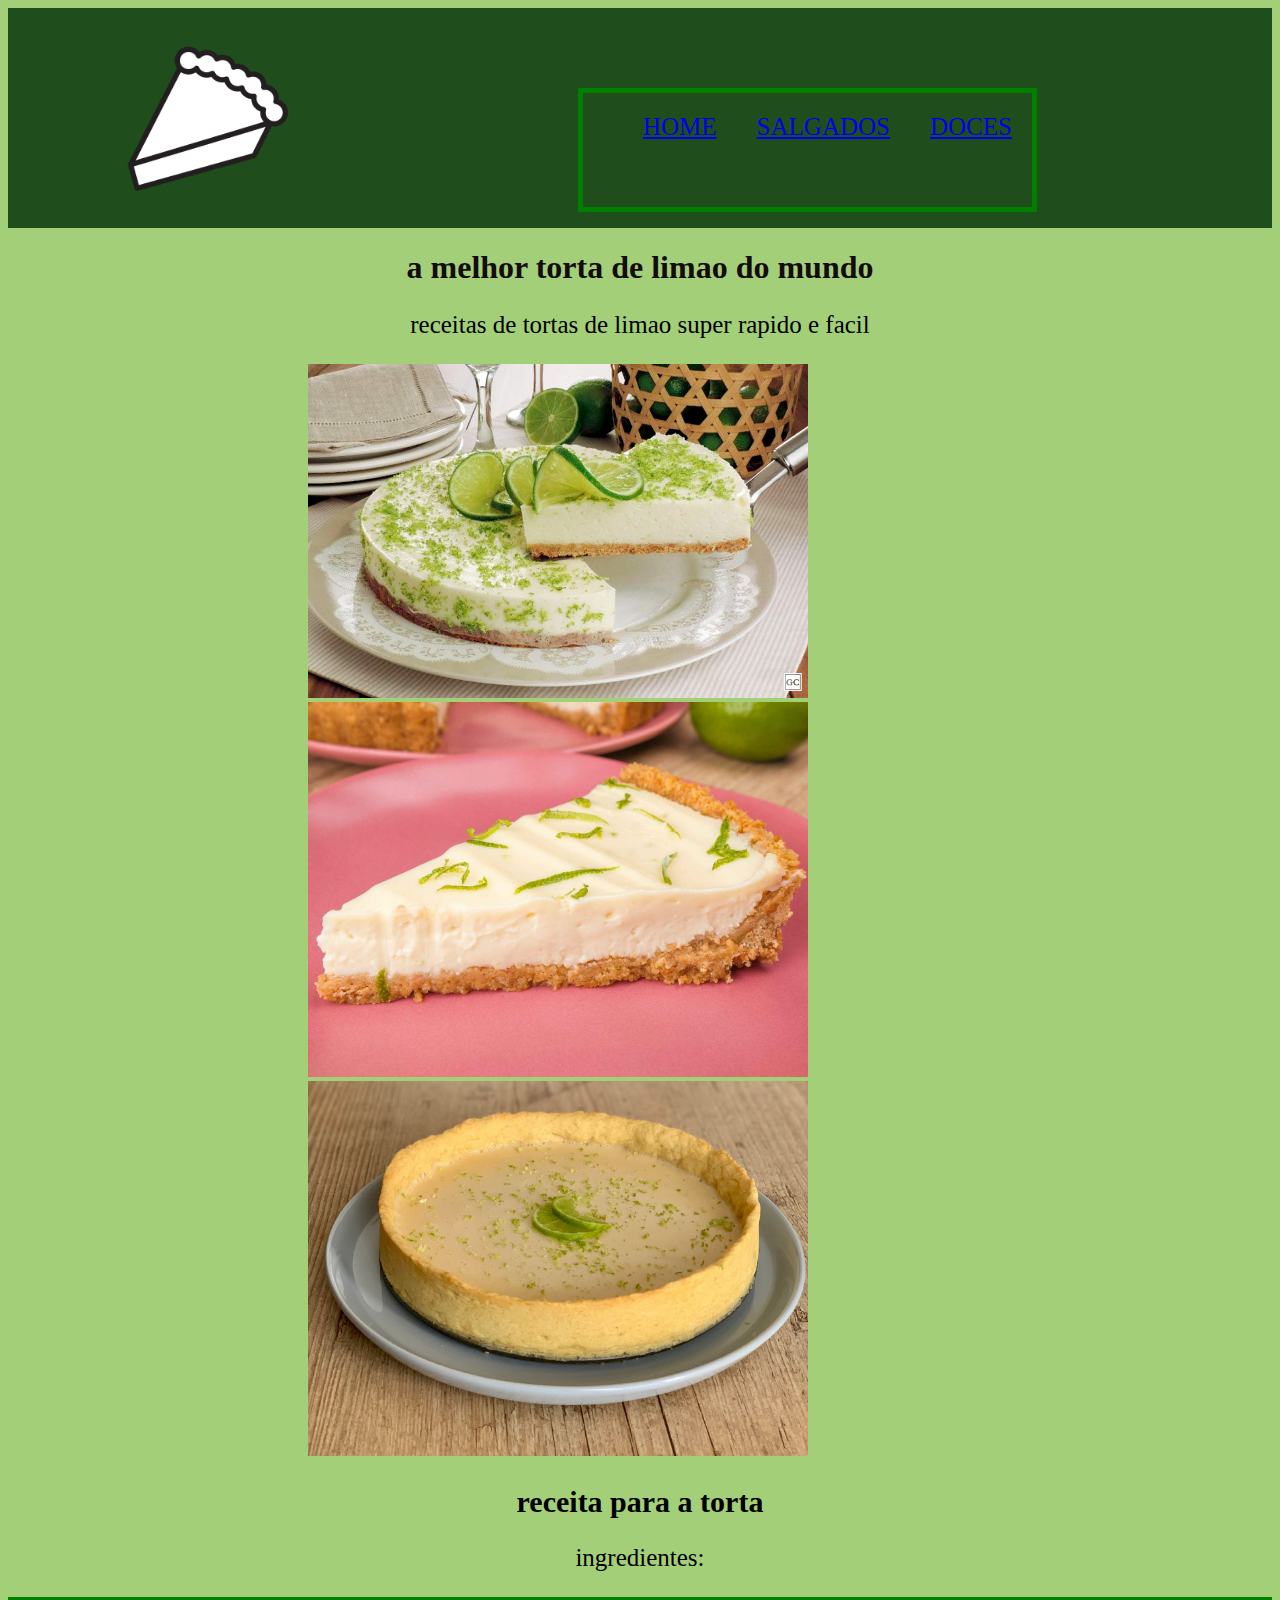
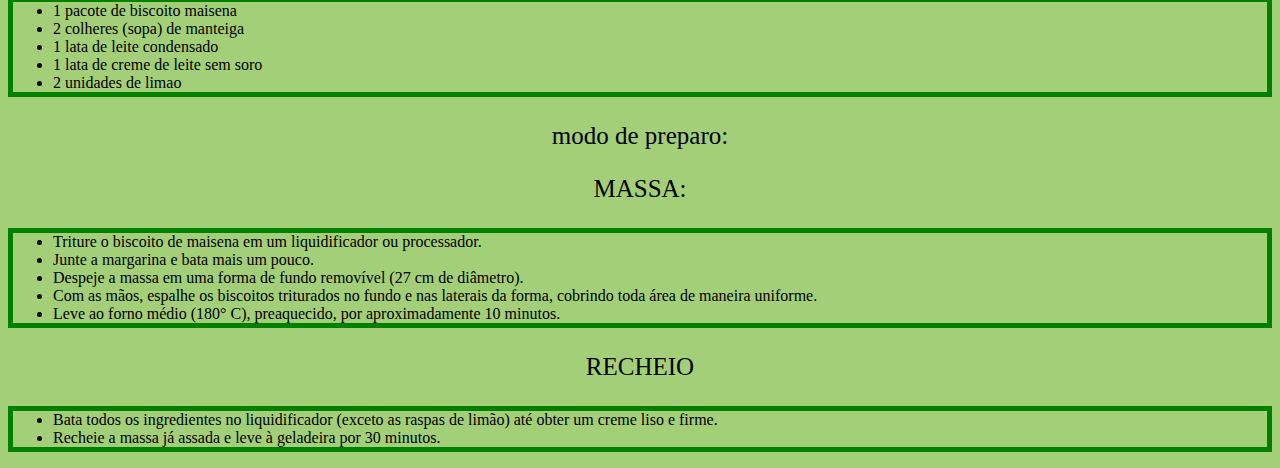
<file: index.html>
<!DOCTYPE html>
<html lang="en">
<head>
    <meta charset="UTF-8">
    <meta http-equiv="X-UA-Compatible" content="IE=edge">
    <meta name="viewport" content="width=device-width, initial-scale=1.0">
    <title>Document</title>
    <link rel="stylesheet" href="style.css">
</head>
<body>
    <header class="cabecalho">
        <img src="pie_icon_126501.png" alt="" class="logo"> 
        <ul class="lista_cabecalho"> 
            <li class="item_lista_cabecalho"><a href="index.html"> Home</a></li>
            <li class="item_lista_cabecalho"><a href="salgados.html"> salgados</a></li>
            <li class="item_lista_cabecalho"><a href="doces.html"> doces</a></li>
        </ul>

    </header>
    <h1>a melhor torta de limao do mundo</h1>
    <p>receitas de tortas de limao super rapido e facil</p>
    <img src="torta-de-limao-facil.jpg" alt="torta de torta-de-limao-facil">
    <img src="Receita-de-Torta-de-Limao.-Receita-baratinha-deliciosa-e-facil-de-fazer-em-casa-1200x900.jpg" alt="pedaco de torta">
    <img src="torta-de-limao-simples-1622228849556_v2_4x3 (1).jpg" alt="torta">
    <h2>receita para a torta</h2>
    <p>ingredientes:</p>
    <ul>
        <li> 1 pacote de biscoito maisena</li>
        <li>2 colheres (sopa) de manteiga</li>
        <li>1 lata de leite condensado</li>
        <li>1 lata de creme de leite sem soro</li>
        <li>2 unidades de limao</li>
    </ul>
    <p>modo de preparo:</p>
    <p>MASSA:</p>
    <ul>
        <li>Triture o biscoito de maisena em um liquidificador ou processador.</li>
        <li>Junte a margarina e bata mais um pouco.</li>
        <li>Despeje a massa em uma forma de fundo removível (27 cm de diâmetro).</li>
        <li>Com as mãos, espalhe os biscoitos triturados no fundo e nas laterais da forma, cobrindo toda área de maneira uniforme.</li>
        <li>Leve ao forno médio (180° C), preaquecido, por aproximadamente 10 minutos.</li>
    </ul>
    <p>RECHEIO</p>
    <ul>
        <li>Bata todos os ingredientes no liquidificador (exceto as raspas de limão) até obter um creme liso e firme.</li>
        <li>Recheie a massa já assada e leve à geladeira por 30 minutos.</li>
    </ul>
</body>
</html>
</file>
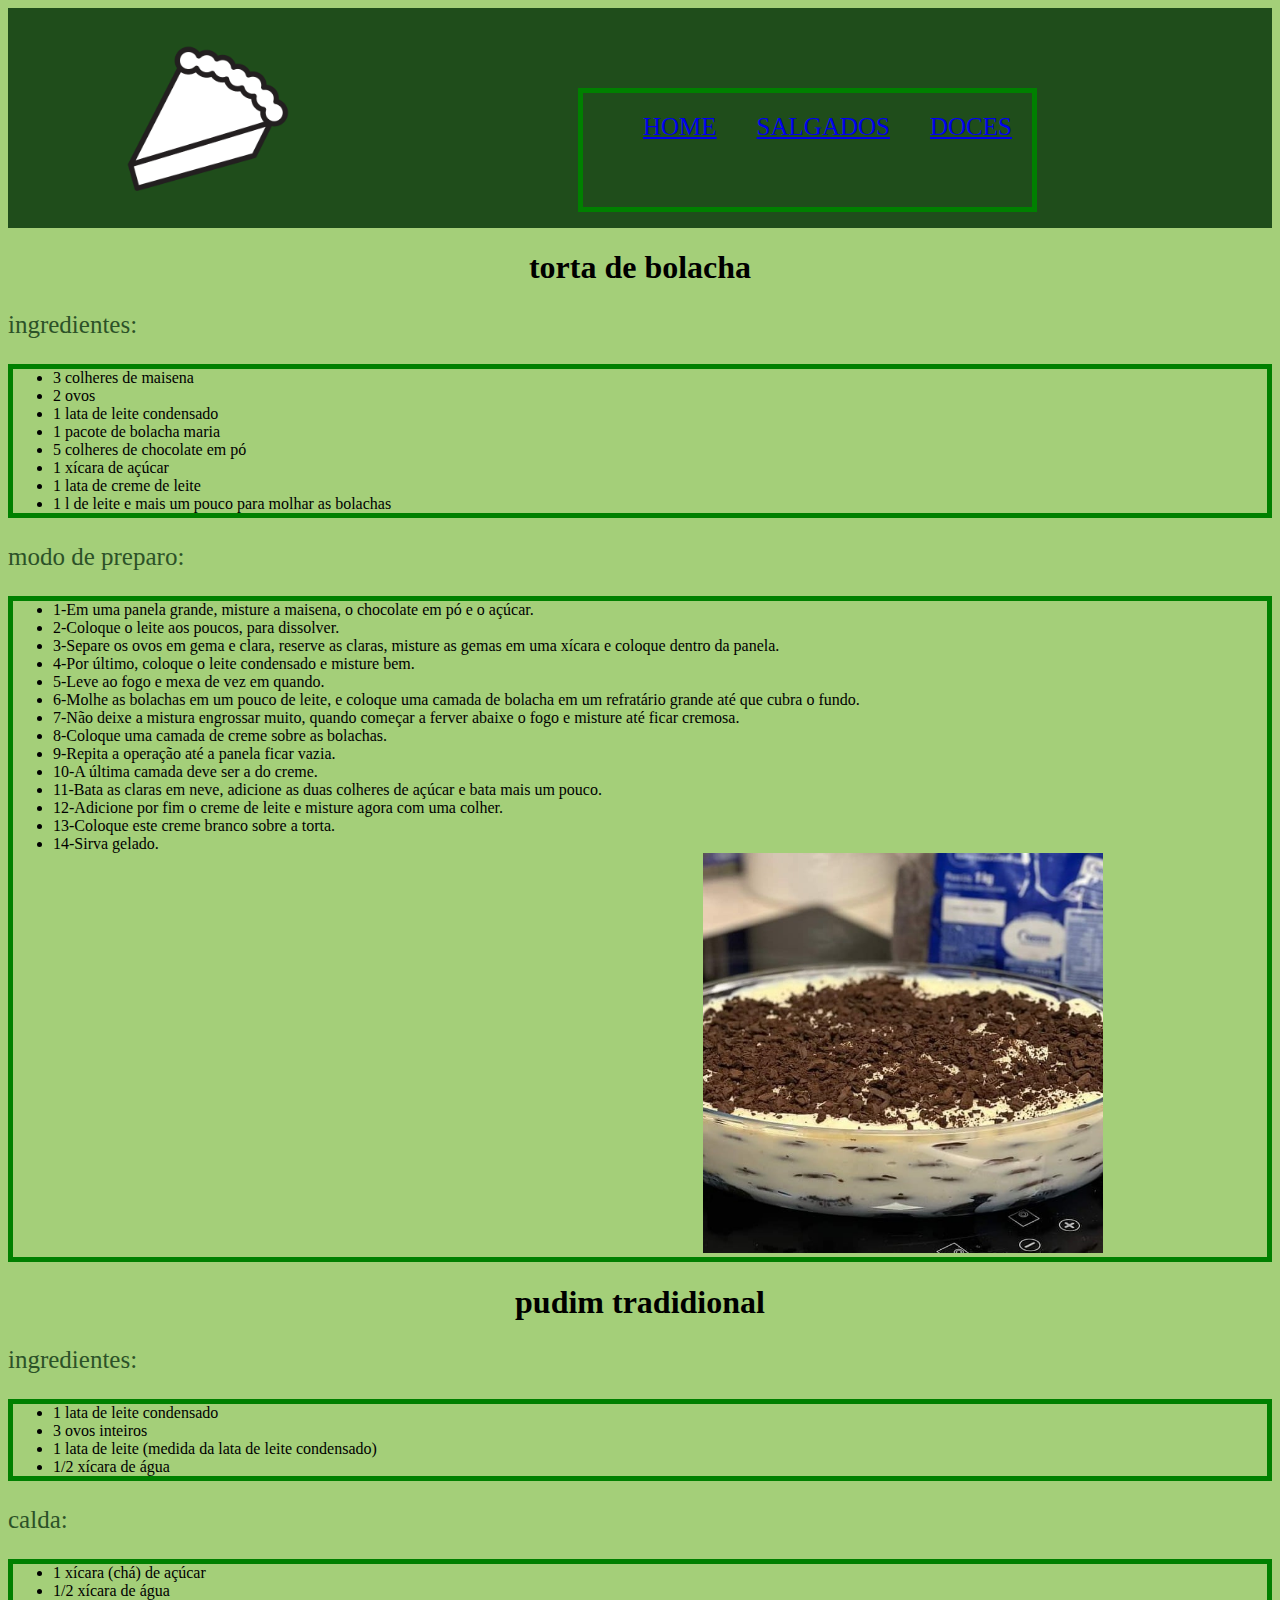
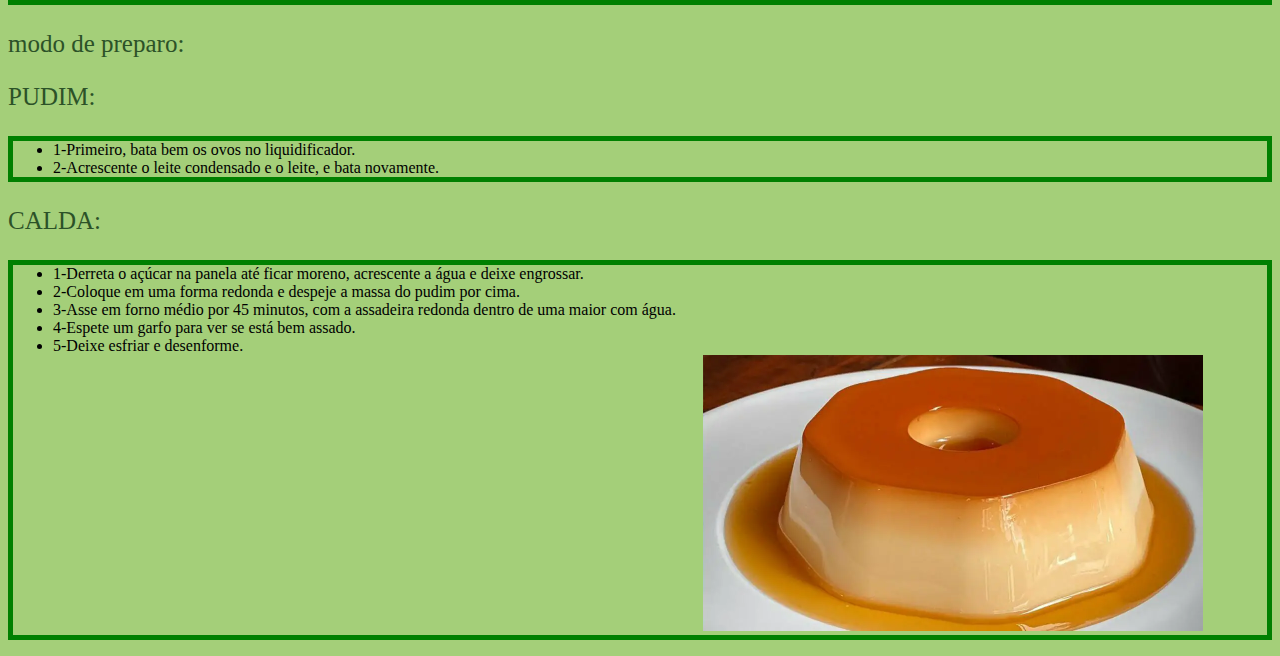
<file: doces.html>
<!DOCTYPE html>
<html lang="port-br">
<head>
    <meta charset="UTF-8">
    <meta http-equiv="X-UA-Compatible" content="IE=edge">
    <meta name="viewport" content="width=device-width, initial-scale=1.0">
    <title>sobremesas</title>
    <link rel="stylesheet" href="style.css">
    <link rel="stylesheet" href="doces.css">
</head>
<body>
    <header class="cabecalho">
        <img src="pie_icon_126501.png" alt="" class="logo"> 
        <ul class="lista_cabecalho"> 
            <li class="item_lista_cabecalho"><a href="index.html"> Home</a></li>
            <li class="item_lista_cabecalho"><a href="salgados.html"> Salgados</a></li>
            <li class="item_lista_cabecalho"><a href="doces.html"> Doces</a></li>
        </ul>

    </header>

    <h1>torta de bolacha</h1>
    <p>ingredientes:</p>
    <ul>
        <li>3 colheres de maisena</li>
        <li>2 ovos</li>
        <li>1 lata de leite condensado</li>
        <li>1 pacote de bolacha maria</li>
        <li>5 colheres de chocolate em pó</li>
        <li>1 xícara de açúcar</li>
        <li>1 lata de creme de leite</li>
        <li>1 l de leite e mais um pouco para molhar as bolachas</li>

    </ul>
    <p>modo de preparo:</p>
    <ul>
        <li>1-Em uma panela grande, misture a maisena, o chocolate em pó e o açúcar.</li>
        <li>2-Coloque o leite aos poucos, para dissolver.</li>
        <li>3-Separe os ovos em gema e clara, reserve as claras, misture as gemas em uma xícara e coloque dentro da panela.</li>
        <li>4-Por último, coloque o leite condensado e misture bem.</li>
        <li>5-Leve ao fogo e mexa de vez em quando.</li>
        <li>6-Molhe as bolachas em um pouco de leite, e coloque uma camada de bolacha em um refratário grande até que cubra o fundo.</li>
        <li>7-Não deixe a mistura engrossar muito, quando começar a ferver abaixe o fogo e misture até ficar cremosa.</li>
        <li>8-Coloque uma camada de creme sobre as bolachas.</li>
        <li>9-Repita a operação até a panela ficar vazia.</li>
        <li>10-A última camada deve ser a do creme.</li>
        <li>11-Bata as claras em neve, adicione as duas colheres de açúcar e bata mais um pouco.</li>
        <li>12-Adicione por fim o creme de leite e misture agora com uma colher.</li>
        <li>13-Coloque este creme branco sobre a torta.</li>
        <li>14-Sirva gelado.</li>
        <img class="torta" src="torta de bolacha" alt="">
    </ul>
    <h1>pudim tradidional</h1>
    <p>ingredientes:</p>
    <ul>
        <li>1 lata de leite condensado</li>
        <li>3 ovos inteiros</li>
        <li>1 lata de leite (medida da lata de leite condensado)</li>
        <li>1/2 xícara de água</li>
    </ul>
    <p>calda:</p>
    <ul>
        <li>1 xícara (chá) de açúcar</li>
        <li>1/2 xícara de água</li>
    </ul>
    <p>modo de preparo:</p>
    <p>PUDIM:</p>
    <ul>
        <li>1-Primeiro, bata bem os ovos no liquidificador.</li>
        <li>2-Acrescente o leite condensado e o leite, e bata novamente.</li>
    </ul>
    <p>CALDA:</p>
    <ul>
        <li>1-Derreta o açúcar na panela até ficar moreno, acrescente a água e deixe engrossar.</li>
        <li>2-Coloque em uma forma redonda e despeje a massa do pudim por cima.</li>
        <li>3-Asse em forno médio por 45 minutos, com a assadeira redonda dentro de uma maior com água.</li>
        <li>4-Espete um garfo para ver se está bem assado.</li>
        <li>5-Deixe esfriar e desenforme.</li>
        <img class="pudim" src="receita-pudim-simples-facil-fazer.webp" alt="">
    </ul>
</body>
</html>
</file>
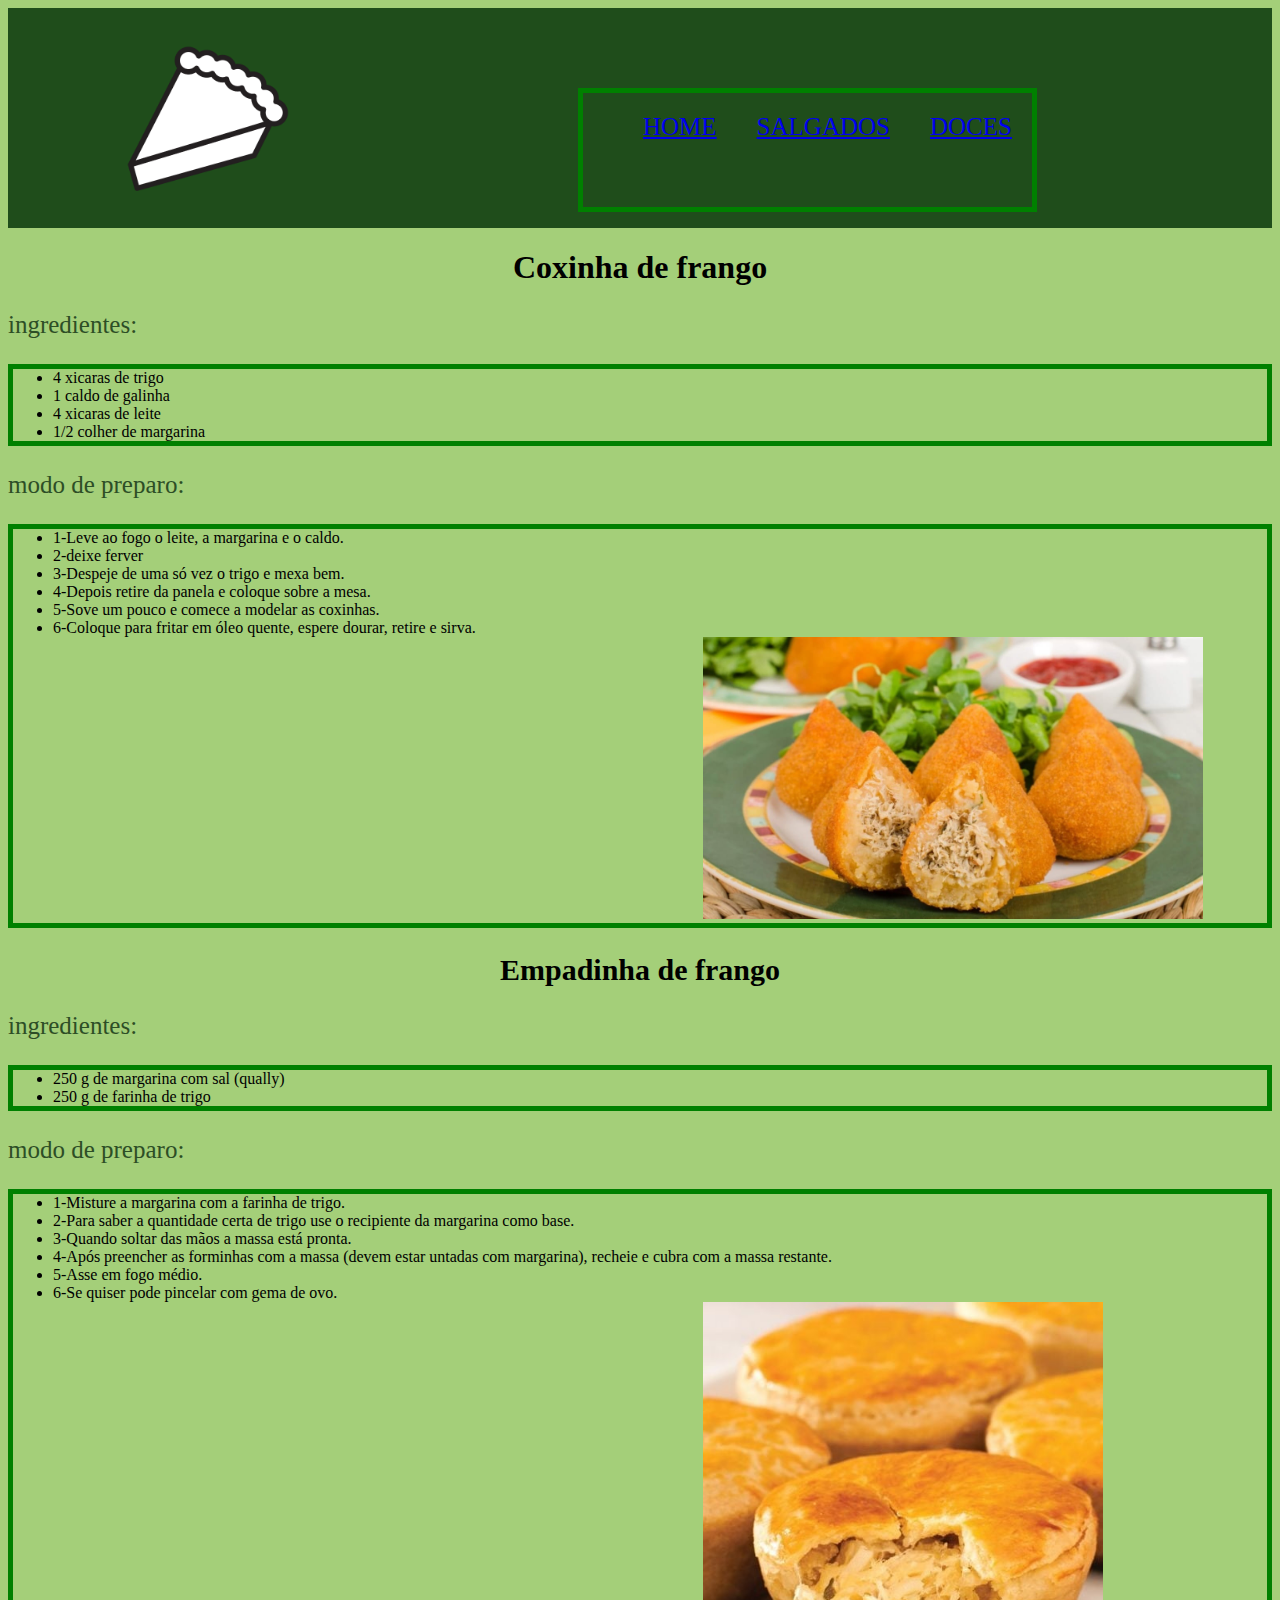
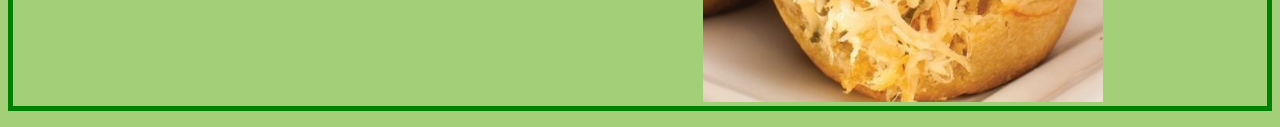
<file: salgados.html>
<!DOCTYPE html>
<html lang="port-br">
<head>
    <meta charset="UTF-8">
    <meta http-equiv="X-UA-Compatible" content="IE=edge">
    <meta name="viewport" content="width=device-width, initial-scale=1.0">
    <title>Outras receitas</title>
    <link rel="stylesheet" href="style.css">
    <link rel="stylesheet" href="salgados.css">
</head>
<body>
    <header class="cabecalho">
        <img src="pie_icon_126501.png" alt="" class="logo"> 
        <ul class="lista_cabecalho"> 
            <li class="item_lista_cabecalho"><a href="index.html"> Home</a></li>
            <li class="item_lista_cabecalho"><a href="salgados.html"> salgados</a></li>
            <li class="item_lista_cabecalho"><a href="doces.html"> doces</a></li>
        </ul>

    </header>
    
    <h1>Coxinha de frango</h1>
    <p>ingredientes:</p>
    <ul>
        <li>4 xicaras de trigo</li>
        <li>1 caldo de galinha</li>
        <li>4 xicaras de leite</li>
        <li>1/2 colher de margarina</li>
    </ul>
    <p>modo de preparo:</p>
    <ul>
        <li>1-Leve ao fogo o leite, a margarina e o caldo.</li>
        <li>2-deixe ferver</li>
        <li>3-Despeje de uma só vez o trigo e mexa bem.</li>
        <li>4-Depois retire da panela e coloque sobre a mesa.</li>
        <li>5-Sove um pouco e comece a modelar as coxinhas.</li>
        <li>6-Coloque para fritar em óleo quente, espere dourar, retire e sirva.</li>
        <img class="coxinha" src="coxinha-de-frango-da-palmirinha-1.jpg" alt="">
    </ul>
    <h2>Empadinha de frango</h2>
    <p>ingredientes:</p>
    <ul>
        <li>250 g de margarina com sal (qually)</li>
        <li>250 g de farinha de trigo</li>
    </ul>
    <p>modo de preparo:</p>
    <ul>
        <li> 1-Misture a margarina com a farinha de trigo.
        <li> 2-Para saber a quantidade certa de trigo use o recipiente da margarina como base.</li>
        <li> 3-Quando soltar das mãos a massa está pronta.</li>
        <li> 4-Após preencher as forminhas com a massa (devem estar untadas com margarina), recheie e cubra com a massa restante.</li>
        <li> 5-Asse em fogo médio.</li>
        <li> 6-Se quiser pode pincelar com gema de ovo.</li>
        <img class="empadinha" src="images_Tyh1bVeLjmZN71lFAPWDslUxVpk2_recipe_10e13f7d-c592-46c1-8df3-73bcfe1aa6e8-Empada-de-frango-gallery-0.jpeg" alt="">
    </ul>

</body>
</html>
</file>
<file: style.css>
body{
    background-color: rgb(164, 207, 121);
}
h1{
    text-align: center;
    font: size 30px;;
    color: rgb(20, 12, 12);
}
p{
    text-align: center;
    font-size: 25px;
    color: black;
}
img{
    width: 500px;
    margin-left: 300px;
    text-align: center;
}
h2{
    text-align: center;
    font-size: 30px;
    color: black;
}
    ul{
        border: 5px solid green
    }
    .cabecalho{background-color: rgb(35, 82, 17);}
    .logo{
        width: 200px;
        margin-left: 100px;
        margin-top: 15px;
        margin-bottom: 5px;
    }
    .lista_cabecalho{
        display: flex;
        margin-top: 100px;
    }
    .item_lista_cabecalho{
        list-style: none;
        color: rgb(227, 230, 233);
        text-transform: uppercase;
        font-size: 20px;
        padding: 20px;
    }
    .cabecalho{
        background-color: rgb(31, 77, 27);
        display: flex;
    }
    .lista_cabecalho{
        display: flex;
        margin-left: 270px;
        margin-top: 80px;
    }
    .item_lista_cabecalho{
        color: #e9e9e9;
        padding-left: 20px;
        text-transform: uppercase;
        font-size: 25px;
        list-style: none;

    }
</file>
<file: doces.css>
h1{text-align: center;
    font: size 500px;;
    color: rgb(0, 0, 0);}
p{text-align:justify;
    font-size: 25px;
    color: rgb(44, 82, 40);
}
.torta{
    width: 400px;
    margin-left: 650px;
}
.pudim{
    width: 500px;
    margin-left: 650px;
}
</file>
<file: salgados.css>
h1{text-align: center;
    font: size 50px;;
    color: rgb(0, 0, 0);}
p{text-align:justify;
    font-size: 25px;
    color: rgb(45, 78, 38);
}
.coxinha{ 
    width: 500px;
    margin-left: 650px;
}
.empadinha{
    width: 400px;
    margin-left: 650px;
}
</file>
